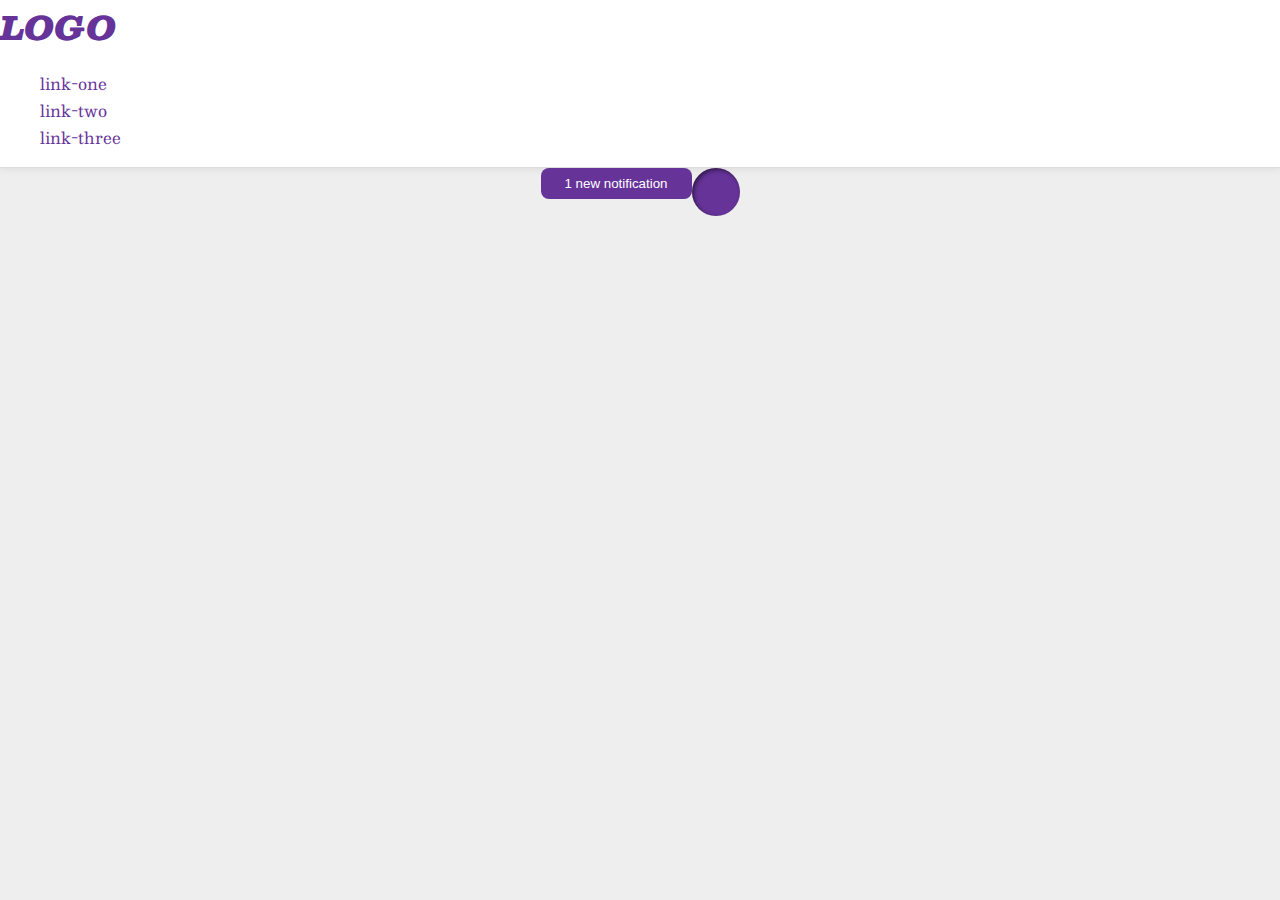
<file: flex/03-flex-header-2/index.html>
<!DOCTYPE html>
<html lang="en">
  <head>
    <meta charset="UTF-8">
    <meta http-equiv="X-UA-Compatible" content="IE=edge">
    <meta name="viewport" content="width=device-width, initial-scale=1.0">
    <title>Flex Header 2</title>
    <link rel="stylesheet" href="style.css">
  </head>
  <body>
    <div class="left-side">
      <div class="header">
        <div class="logo">
          LOGO
        </div>
        <ul class="links">
          <li><a href="google.com">link-one</a></li>
          <li><a href="google.com">link-two</a></li>
          <li><a href="google.com">link-three</a></li>
        </ul>
    </div>
    </div>
      <div class="right-side">
        <button class="notifications">
          1 new notification
        </button>
        <div class="profile-image"></div>
    </div>
  </body>
</html>
</file>
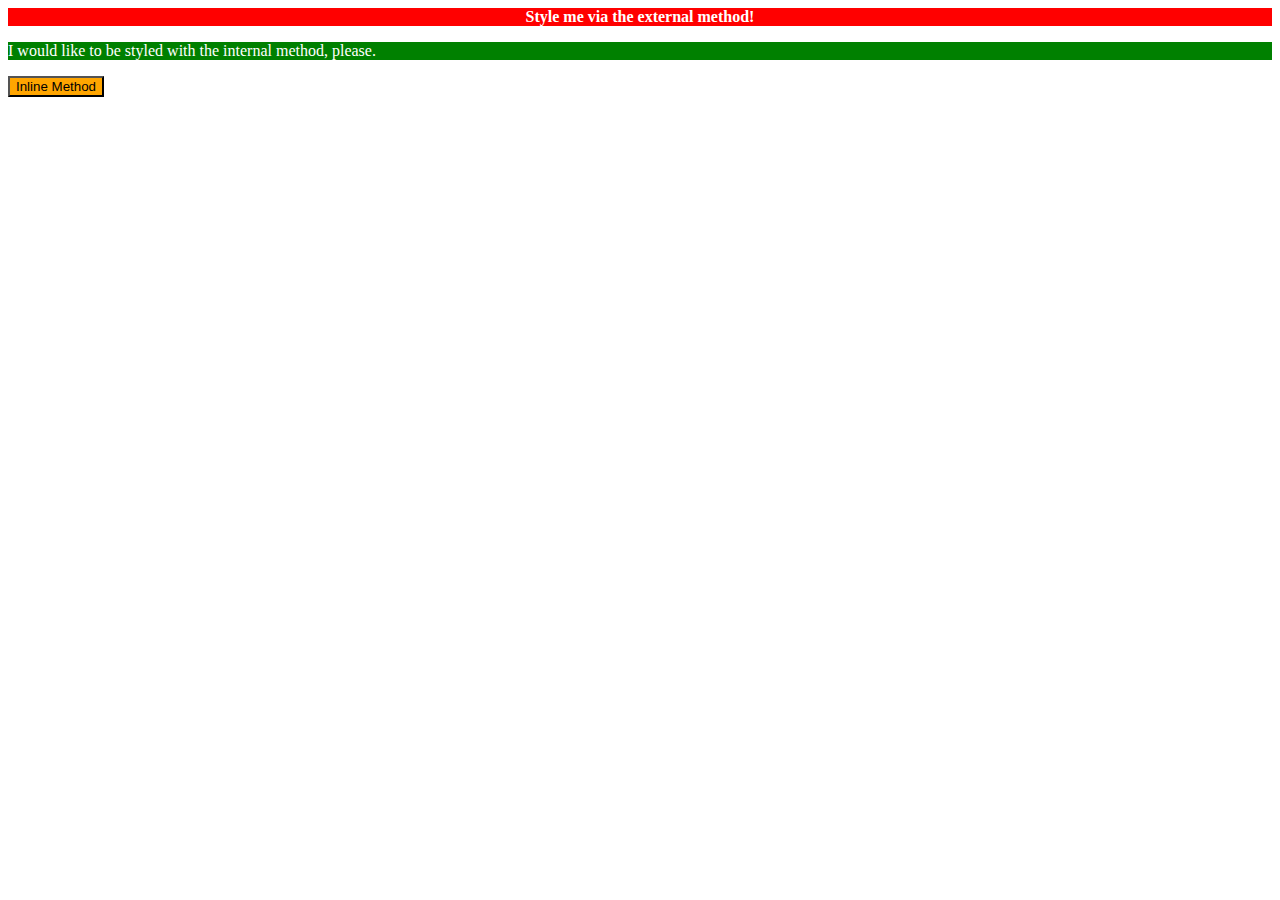
<file: foundations/01-css-methods/index.html>
<!DOCTYPE html>
<html lang="en">
  <head>
    <style>
      p {
    color: white;
    background-color: green;
    font size: 18;
  }
    </style>
    <meta charset="UTF-8">
    <meta http-equiv="X-UA-Compatible" content="IE=edge">
    <meta name="viewport" content="width=device-width, initial-scale=1.0">
    <title>Methods for Adding CSS</title>
    <link rel="stylesheet" href="01styles.css">
  </head>
  <body>
    <div>Style me via the external method!</div>
    <p>I would like to be styled with the internal method, please.</p>
    <button Style="background-color: orange;
      font-size: 18;"> Inline Method

    </button>
  </body>
</html>
</file>
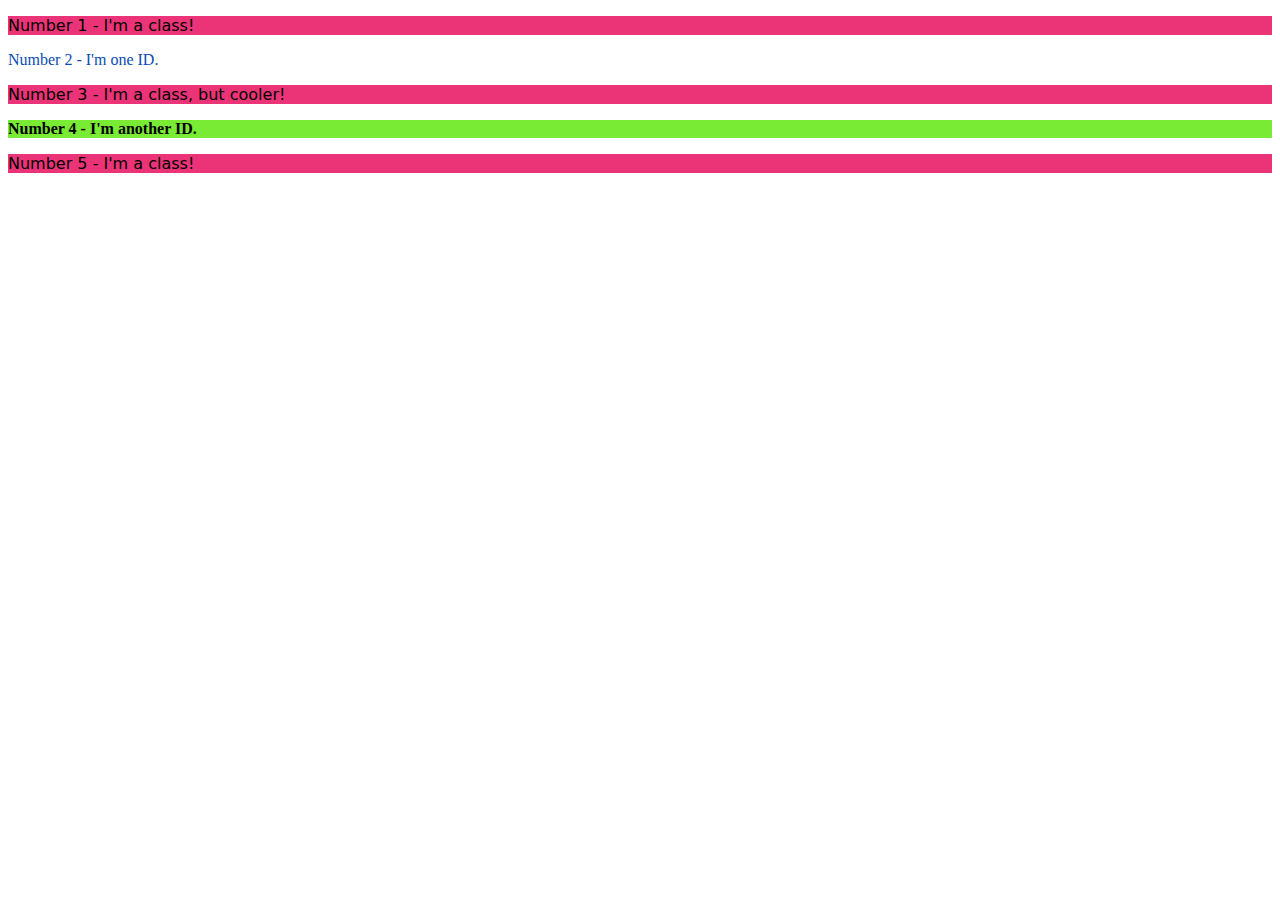
<file: foundations/02-class-id-selectors/index.html>
<!DOCTYPE html>
<html lang="en">
  <head>
    <meta charset="UTF-8">
    <meta http-equiv="X-UA-Compatible" content="IE=edge">
    <meta name="viewport" content="width=device-width, initial-scale=1.0">
    <title>Class and ID Selectors</title>
    <link rel="stylesheet" href="style.css">
  </head>
  <body>
    <p class="oddNum">Number 1 - I'm a class!</p>
    <div id="secondEl">Number 2 - I'm one ID.</div>
    <p class="oddNum" id="thirdEl">Number 3 - I'm a class, but cooler!</p>
    <div id="fourthEl">Number 4 - I'm another ID.</div>
    <p class="oddNum">Number 5 - I'm a class!</p>
  </body>
</html>
</file>
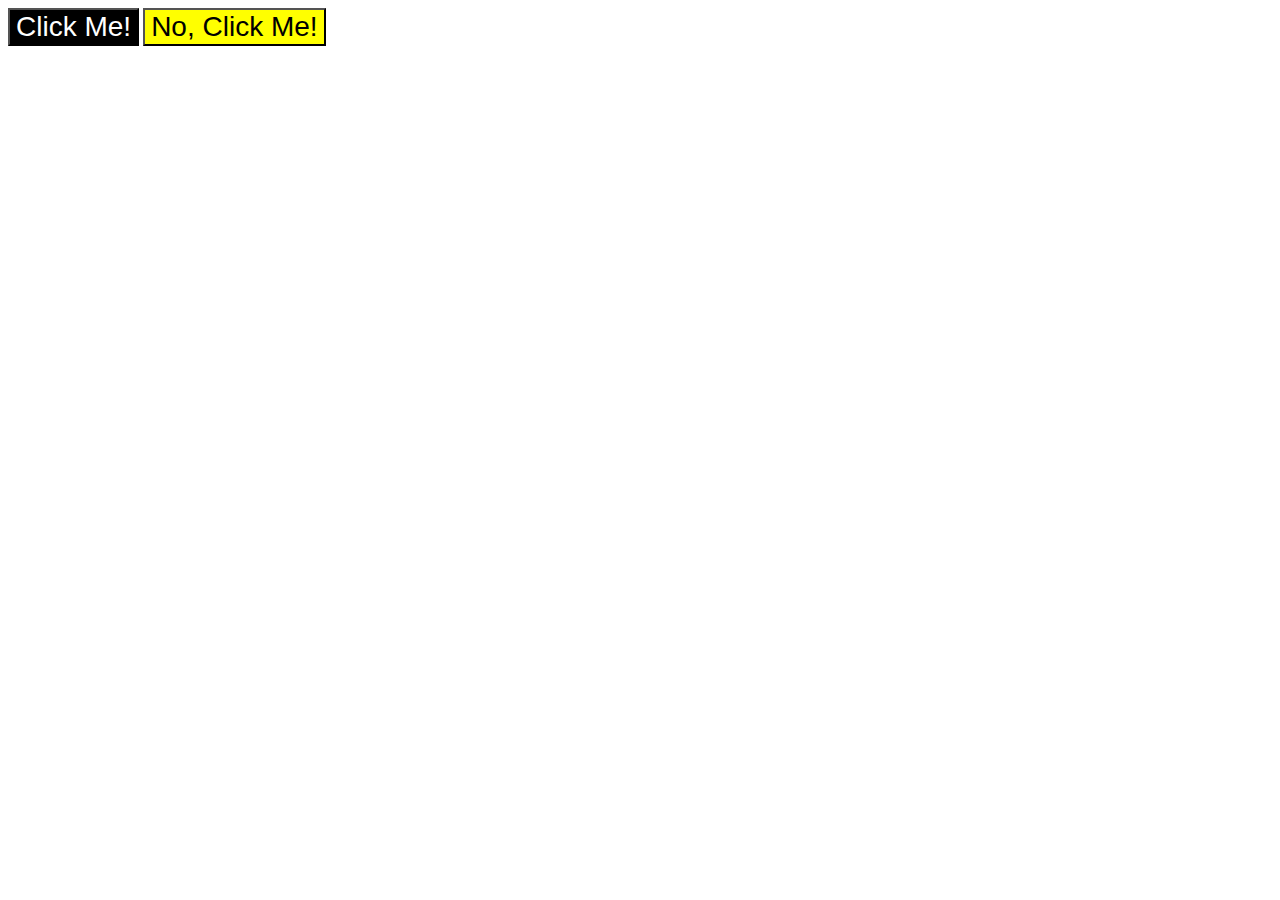
<file: foundations/03-grouping-selectors/index.html>
<!DOCTYPE html>
<html lang="en">
  <head>
    <meta charset="UTF-8">
    <meta http-equiv="X-UA-Compatible" content="IE=edge">
    <meta name="viewport" content="width=device-width, initial-scale=1.0">
    <title>Grouping Selectors</title>
    <link rel="stylesheet" href="style.css">
  </head>
  <body>
    <button class="elOne">Click Me!</button>
    <button class="elTwo">No, Click Me!</button>
  </body>
</html>
</file>
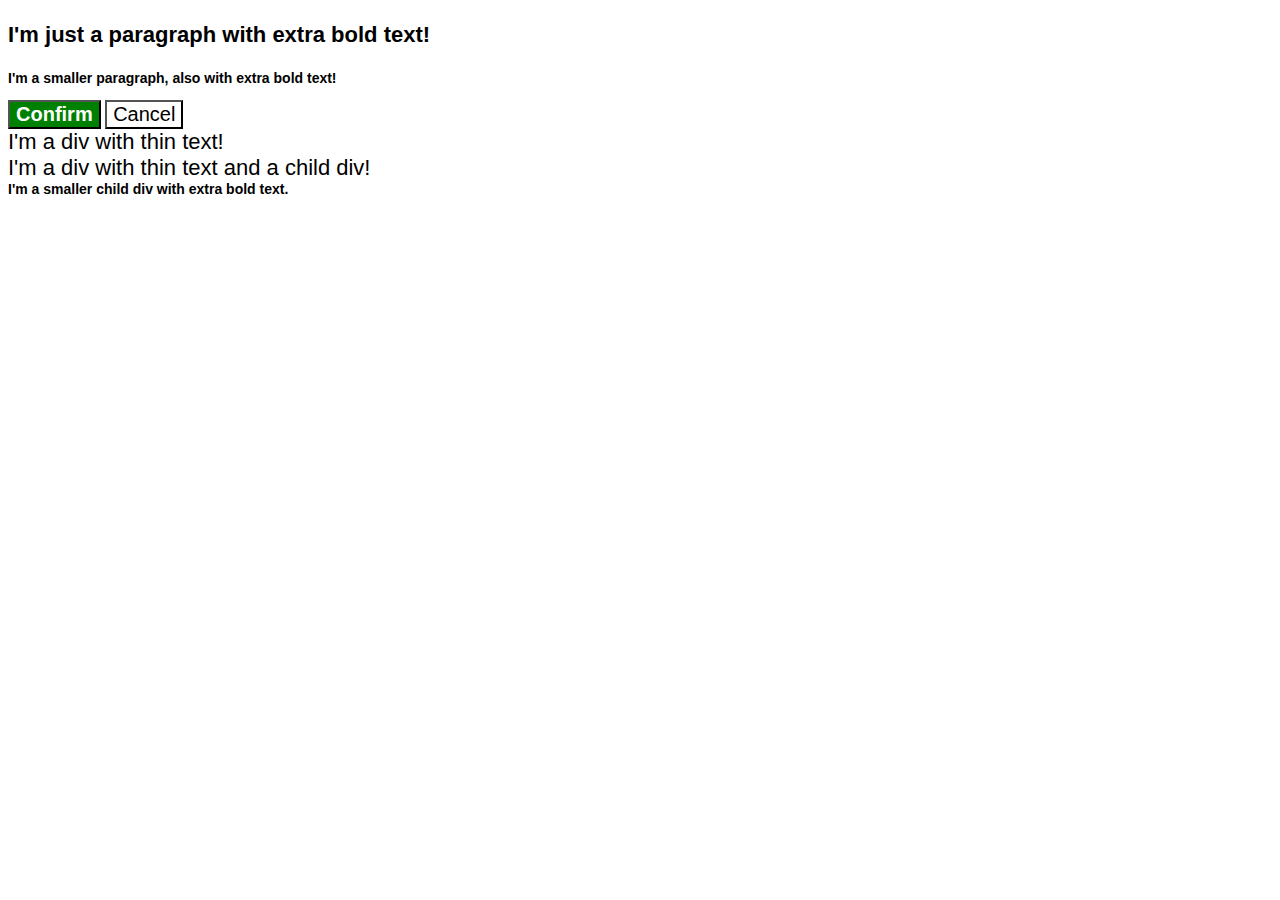
<file: foundations/06-cascade-fix/index.html>
<!DOCTYPE html>
<html lang="en">
  <head>
    <meta charset="UTF-8">
    <meta http-equiv="X-UA-Compatible" content="IE=edge">
    <meta name="viewport" content="width=device-width, initial-scale=1.0">
    <title>Fix the Cascade</title>
    <link rel="stylesheet" href="style.css">
  </head>
  <body>
    <p class="para">I'm just a paragraph with extra bold text!</p>
    <!--^ Should be bigger than below-->
    <p ID="small-para">I'm a smaller paragraph, also with extra bold text!</p>
<!--^ should be bold-->
    <button id="confirm-button" class="button confirm">Confirm</button>
    <!--^ should have green background-->
    <button id="cancel-button" class="button cancel">Cancel</button>

    <div class="text">I'm a div with thin text!</div>
    <div class="text">I'm a div with thin text and a child div!
      <div class="text", ID="child">I'm a smaller child div with extra bold text.</div>
    <!--^ should be bold-->
    </div>
  </body>
</html>
</file>
<file: flex/03-flex-header-2/style.css>
/* this is some magical font-importing.
you'll learn about it later. */
@import url('https://fonts.googleapis.com/css2?family=Besley:ital,wght@0,400;1,900&display=swap');

.left-side{
display: flex;
justify-content: flex-start;
flex-direction: column;
}


.right-side{
display: flex;
justify-content: center;
align-items: flex-start;
}



body {
  margin: 0;
  background: #eee;
  font-family: Besley, serif;
}

.header {
  background: white;
  border-bottom: 1px solid #ddd;
  box-shadow: 0 0 8px rgba(0,0,0,.1);
}

.profile-image {
  background: rebeccapurple;
  box-shadow: inset 2px 2px 4px rgba(0,0,0,.5);
  border-radius: 50%;
  width: 48px;
  height: 48px;
}

.logo {
  color: rebeccapurple;
  font-size: 32px;
  font-weight: 900;
  font-style: italic;
}

button {
  border: none;
  border-radius: 8px;
  background: rebeccapurple;
  color: white;
  padding: 8px 24px;
}

a {
  /* this removes the line under our links */
  text-decoration: none;
  color: rebeccapurple;
}

ul {
  list-style-type: none;
}
</file>
<file: foundations/01-css-methods/01styles.css>
div{
color: white;
background-color: red;
font-size: 32;
text-align: center;
font-weight: bold;
}
/* doing this one external */

/* p {
    color: white;
    background-color: green;
    font size: 18;

    will make this one internal
} */

/* button {
    background-color: orange;
    font-size: 18;

    will do this one inline
} */
</file>
<file: foundations/02-class-id-selectors/style.css>
.oddNum {
background-color: #eb3477;
font-family: Verdana, "DejaVu Sans", sans-serif;
}
#secondEl {
color: #0c4cb3;
font: 36;
}
#thirdEl {
font: 24;
}
#fourthEl{
background-color: #7aeb34;
font: 24;
font-weight: bold;
}
</file>
<file: foundations/03-grouping-selectors/style.css>
.elOne, .elTwo{
    font-size: 28px;
    font-family: Helvetica, 'Times New Roman', sans-serif;
}
.elOne{
    background-color: black;
    color: white;
}
.elTwo{
    background-color: yellow;
}
</file>
<file: foundations/06-cascade-fix/style.css>
body{
  font-family:Arial, Helvetica, sans-serif
}

.para,
#small-para {
  color: hsl(0, 0%, 0%);
  font-weight: 800;
}

#small-para {
  font-size: 14px;
  font-weight: 800;
}

.para {
  font-size: 22px;
}

#confirm-button {
  background: green;
  color: white;
  font-weight: bold;
}

.button {
  background-color: rgb(255, 255, 255);
  color: rgb(0, 0, 0);
  font-size: 20px;
}

#child {
  color: rgb(0, 0, 0);
  font-weight: 800;
  font-size: 14px;
}

div.text {
  color: rgb(0, 0, 0);
  font-size: 22px;
  font-weight: 100;
}
</file>
